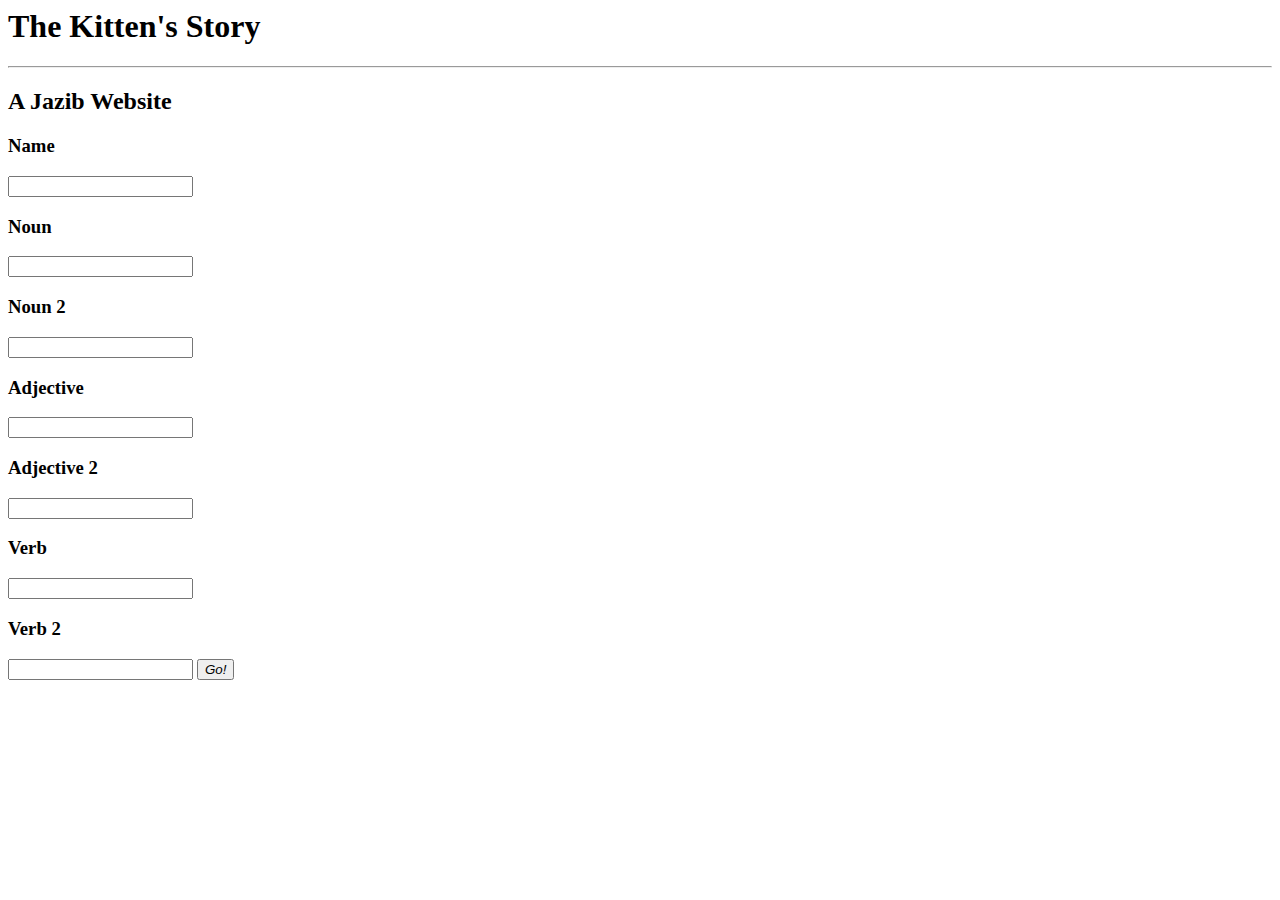
<file: views/form.html>
<body ng-controller="formController">
			<div id = "title"> 
				<h1> The Kitten's Story </h1>
				<hr>
				<h2> A Jazib Website </h2>
			</div>


				
			<div id = "formLook">
				<h3> Name </h3>
				
				<input type = text ng-model = "name" />

				<h3> Noun </h3>

				<input type = text ng-model = "noun" />

				<h3> Noun 2 </h3>

				<input type = text ng-model = "noun2"/>

				<h3> Adjective </h3>

				<input type = text ng-model = "adjective"/>

				<h3> Adjective 2</h3>

				<input type = text ng-model = "adjective2"/>

				<h3> Verb</h3>

				<input type = text ng-model = "verb"/>

				<h3> Verb 2</h3>

				<input id = "loser" type = text ng-model = "verb2"/>

				<!--<button class="button" ng-click="save()">Submit</button> -->

				
				<button ng-click="save()" class="button button-3d button-box button-jumbo"><i class="fa fa-thumbs-up">Go!</i></button>

				</div>

</body>
</file>
